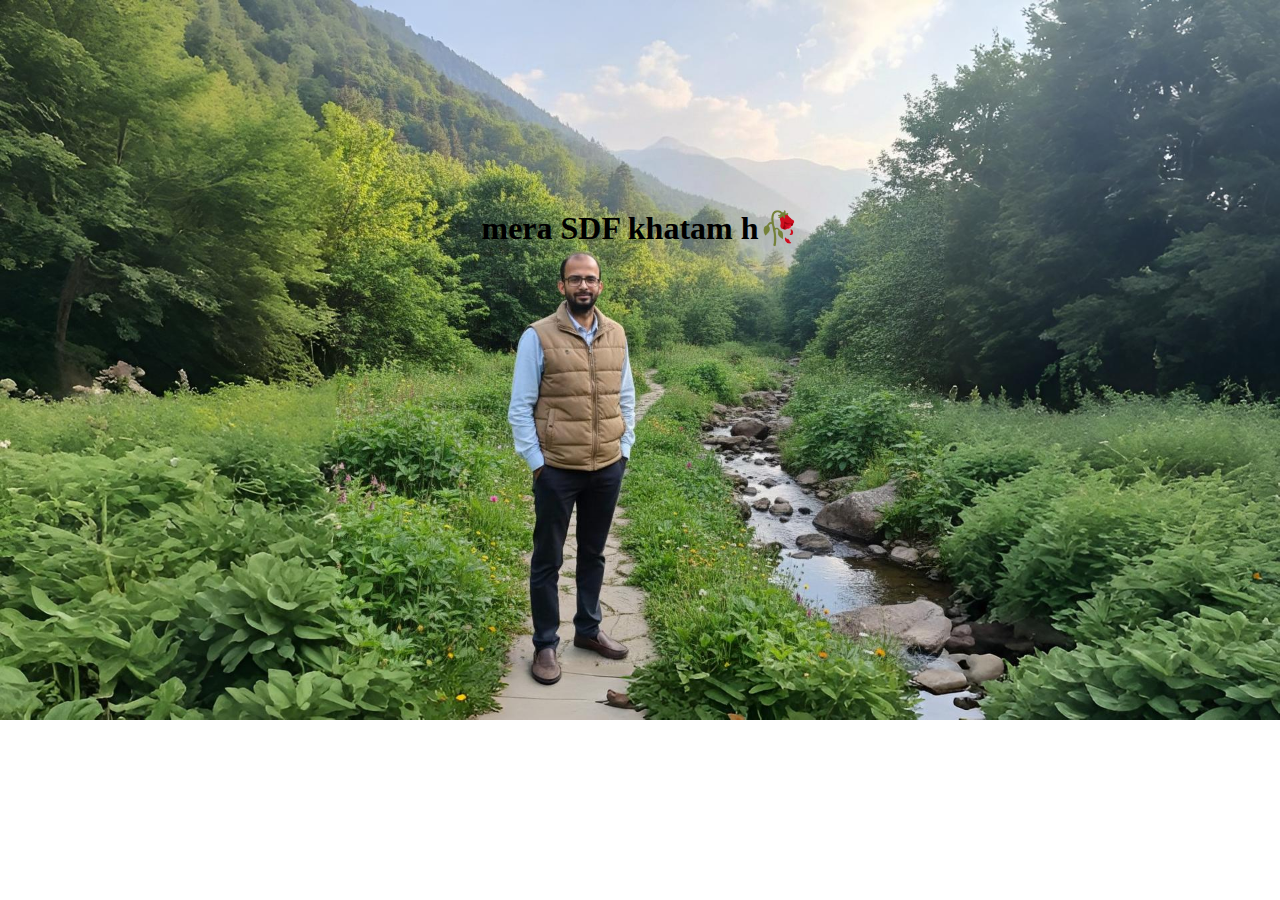
<file: index.html>
<!DOCTYPE html>
<html lang="en">
<head>
    <link rel="stylesheet" href="style.css">
    <link rel="shortcut icon" href="icon.png" type="image/x-icon">
    <meta charset="UTF-8">
    <meta name="viewport" content="width=device-width, initial-scale=1.0">
    <title>mere baal khatam h</title>
</head>
<body>
    <div class="par">
        <h1>mera SDF khatam h🥀</h1>
    </div>
</body>
</html>
</file>
<file: style.css>
body {
    background-image: url(twink1.jpg);
    background-size: cover;
    background-repeat: no-repeat;

    @media screen and (max-width: 414px) {
        background-image: url('twink2.jpg');
        background-repeat: no-repeat;
    }
    
}

.par {
    display: flex;
    align-items: center;
    justify-content: center;
}

h1 {
    padding-top: 20vh;
    color: black;
}
</file>
